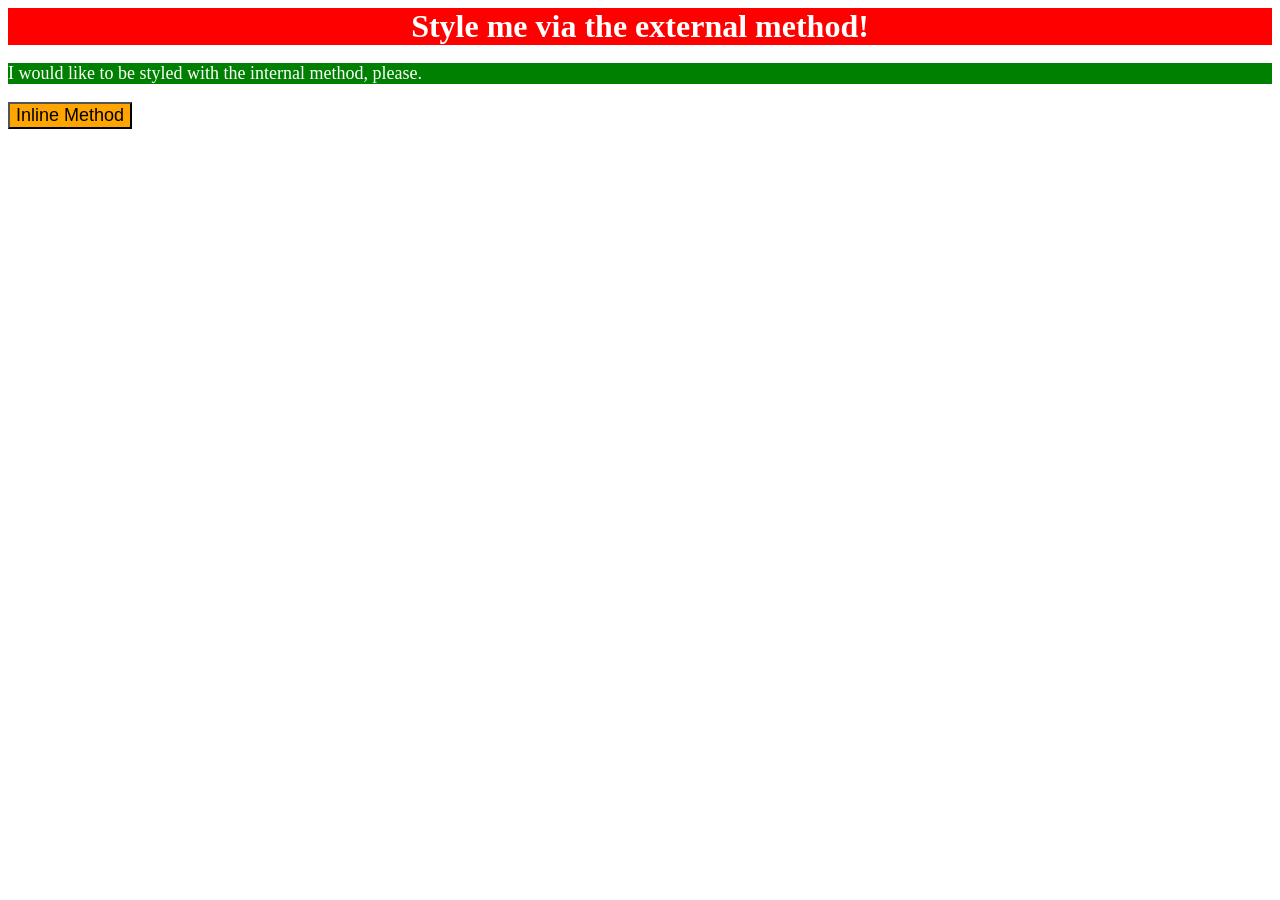
<file: foundations/intro-to-css/01-css-methods/index.html>
<!DOCTYPE html>
<html lang="en">
  <head>
    <style>
      p {
        color: white;
        background-color: green;
        font-size: 18px;
      }
    </style>
    <link rel="stylesheet" href="style.css">
    <meta charset="UTF-8">
    <meta http-equiv="X-UA-Compatible" content="IE=edge">
    <meta name="viewport" content="width=device-width, initial-scale=1.0">
    <title>Methods for Adding CSS</title>
  </head>
  <body>
    <div>Style me via the external method!</div>
    <p>I would like to be styled with the internal method, please.</p>
    <button style="background-color: orange; font-size: 18px;">Inline Method</button>
  </body>
</html>
</file>
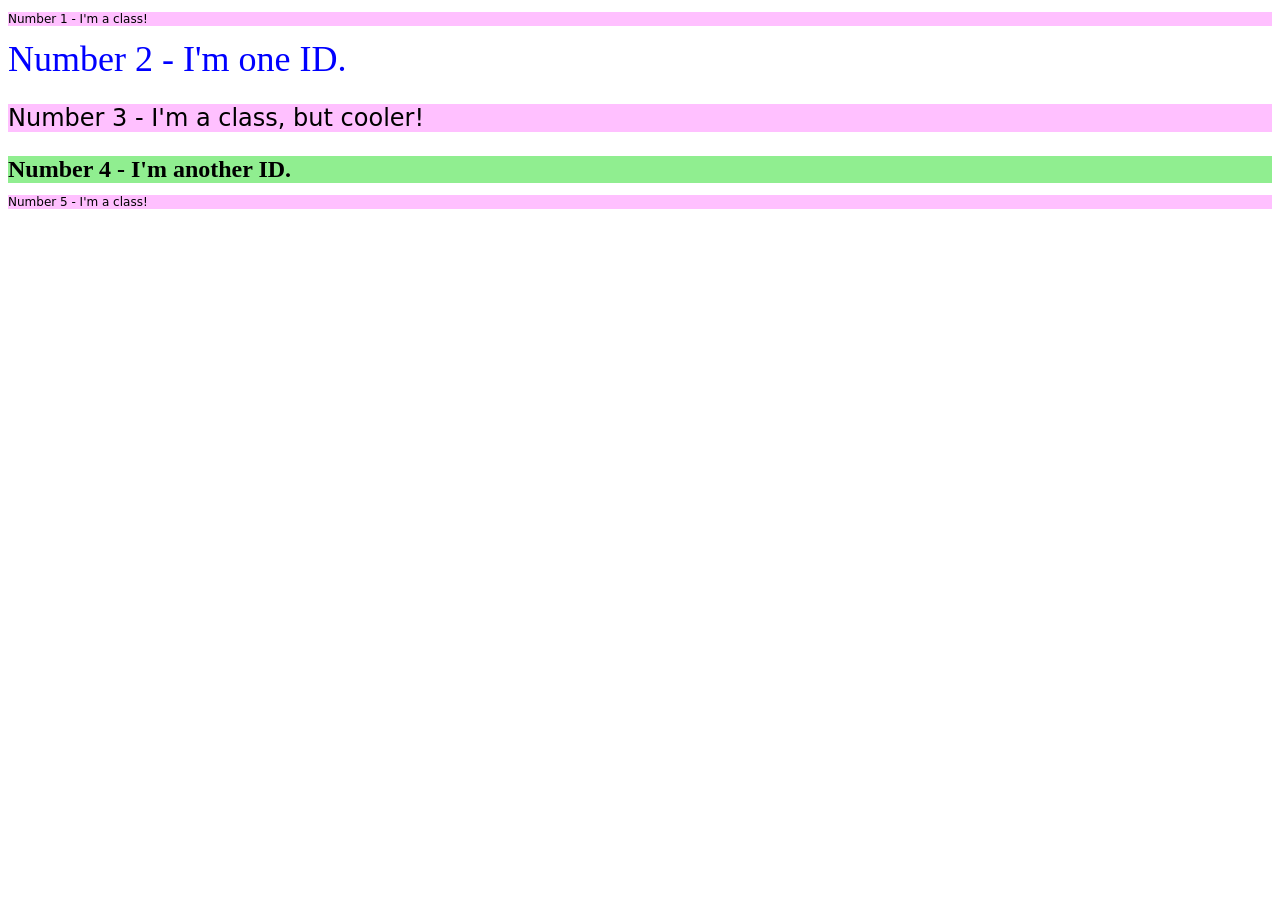
<file: foundations/intro-to-css/02-class-id-selectors/index.html>
<!DOCTYPE html>
<html lang="en">
  <head>
    <link rel="stylesheet" href="style.css">
    <meta charset="UTF-8">
    <meta http-equiv="X-UA-Compatible" content="IE=edge">
    <meta name="viewport" content="width=device-width, initial-scale=1.0">
    <title>Class and ID Selectors</title>
    <link rel="stylesheet" href="style.css">
  </head>
  <body>
    <p class="odd">Number 1 - I'm a class!</p>
    <div id="number2">Number 2 - I'm one ID.</div>
    <p class="odd size24">Number 3 - I'm a class, but cooler!</p>
    <div id="number4" class="size24">Number 4 - I'm another ID.</div>
    <p class="odd">Number 5 - I'm a class!</p>
  </body>
</html>
</file>
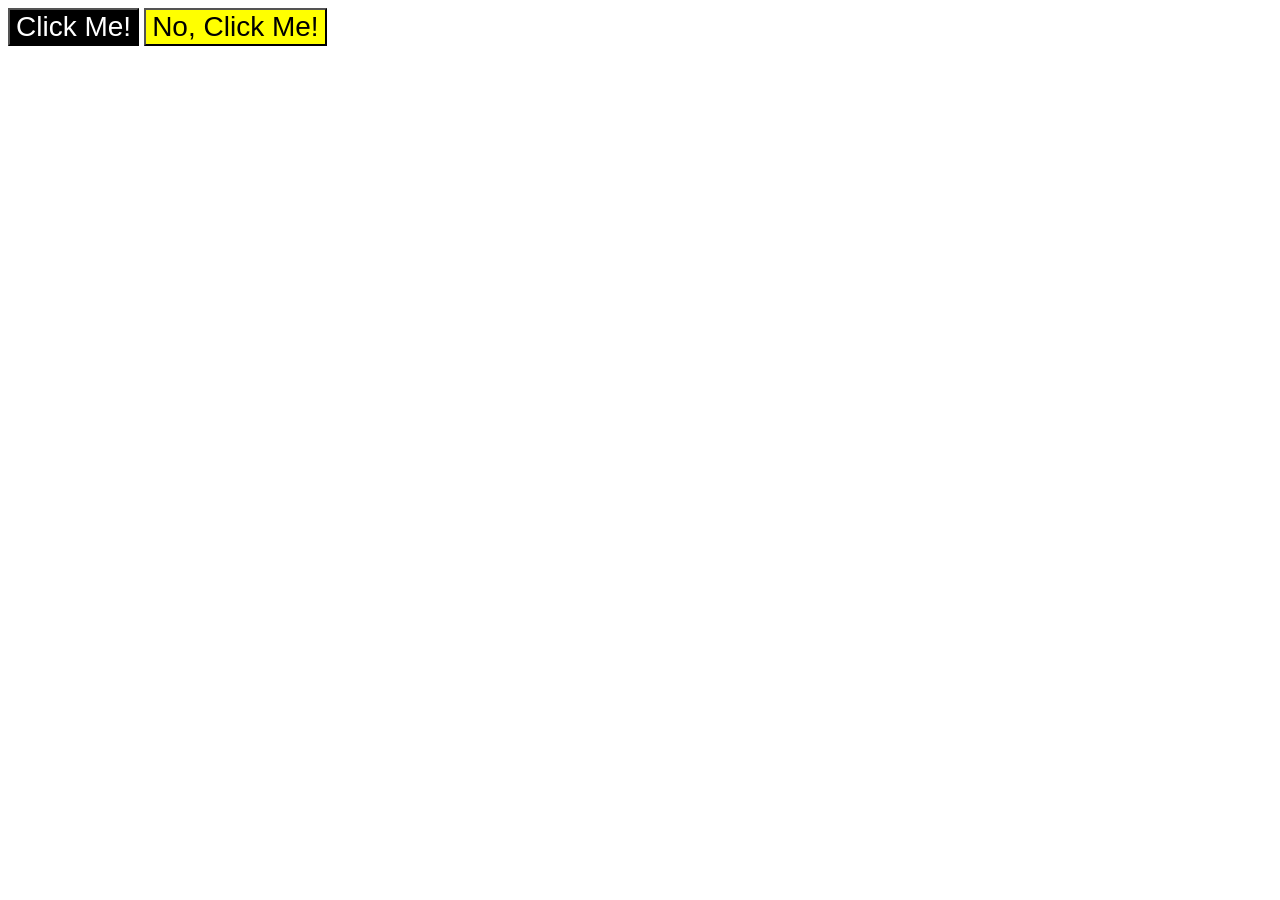
<file: foundations/intro-to-css/03-grouping-selectors/index.html>
<!DOCTYPE html>
<html lang="en">
  <head>
    <meta charset="UTF-8">
    <meta http-equiv="X-UA-Compatible" content="IE=edge">
    <meta name="viewport" content="width=device-width, initial-scale=1.0">
    <title>Grouping Selectors</title>
    <link rel="stylesheet" href="style.css">
  </head>
  <body>
    <button class="element1">Click Me!</button>
    <button class="element2">No, Click Me!</button>
  </body>
</html>
</file>
<file: foundations/intro-to-css/01-css-methods/style.css>
div {
    background-color: red;
    color: white;
    font-size: 32px;
    text-align: center;
    font-weight: bold;
}
</file>
<file: foundations/intro-to-css/02-class-id-selectors/style.css>
* {
    color: #000000;
    background-color: #ffffff;
    font-size: 12px;
}
.odd {
    background-color: #ffc0ff;
    font-family: Verdana,"DejaVu Sans",sans-serif;
}
.size24 {
    font-size: 24px;
}
#number2 {
    color: #0000ff;
    font-size: 36px;
}
#number4 {
    background-color: #90ee90;
    font-weight: bold;
}
</file>
<file: foundations/intro-to-css/03-grouping-selectors/style.css>
* {
    color: black;
    background-color: white;
    font-size: 20px;
}
.element1,
.element2 {
    font-size: 28px;
    font-family: Helvetica, "Times New Roman", sans-serif;
}
.element1 {
    color:white;
    background-color: black;
}
.element2 {
    background-color: yellow;
}
</file>
